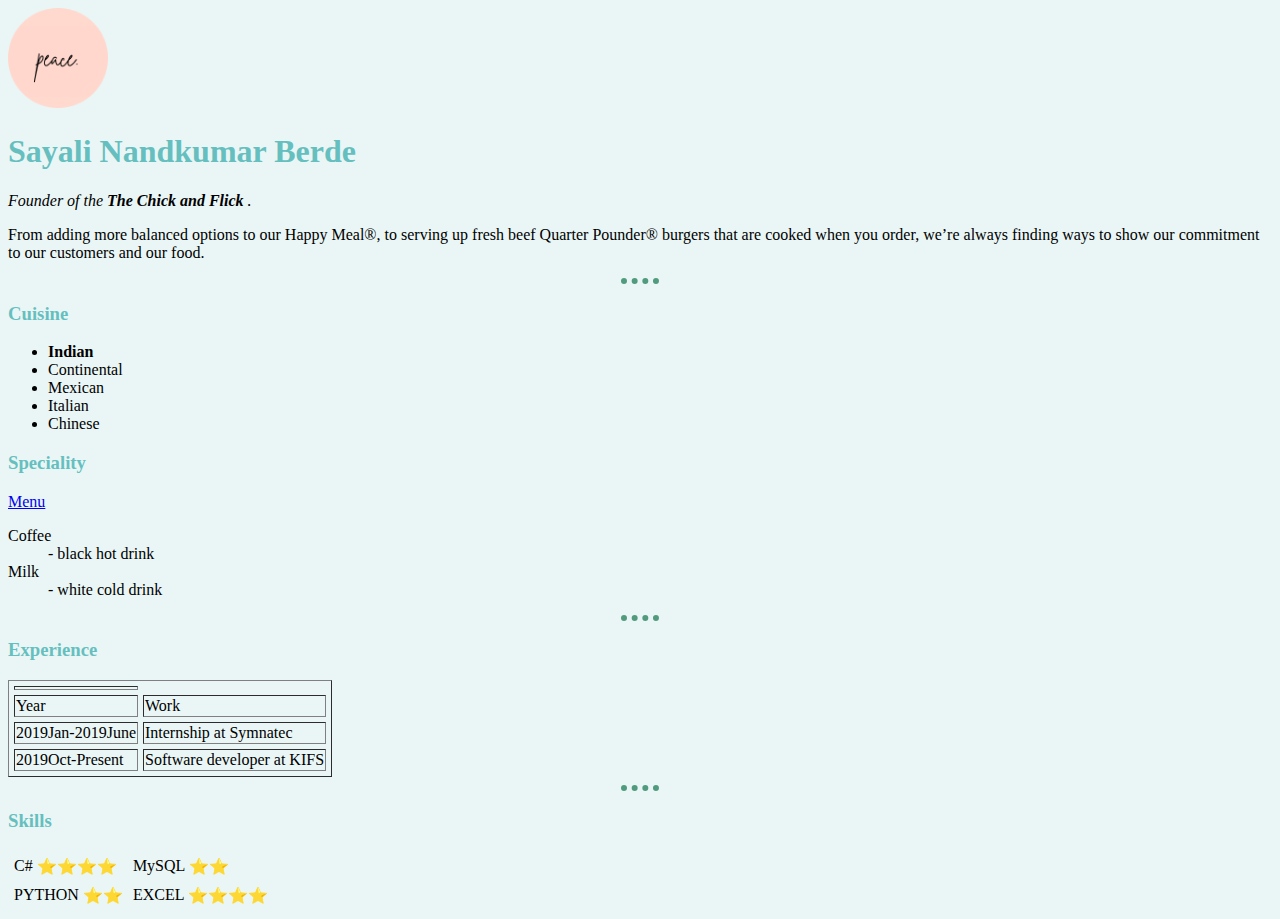
<file: index.html>
<!DOCTYPE html>
<html lang="en" dir="ltr">

<head>
  <meta charset="utf-8">
  <title>Sayali's Personal Site</title>
  <link rel="stylesheet" href="css/styles.css">
</head>

<body>
  <img src="images\\imgsrc-modified.png" alt="The picture is not available." height="100" width="100">
  <h1>Sayali Nandkumar Berde</h1>
  <p><em> Founder of the <strong>The Chick and Flick </strong>.</em> </p>
  <p>From adding more balanced options to our Happy Meal®, to serving up fresh beef Quarter Pounder® burgers that are cooked when you order, we’re always finding ways to show our commitment to our customers and our food. </p>
  <hr>
  <h3>Cuisine</h3>
  <ul>
    <li><strong>Indian</strong></li>
    <li>Continental</li>
    <li>Mexican</li>
    <li>Italian</li>
    <li>Chinese</li>
  </ul>
  <h3>Speciality </h3>
  <a href="menu.html">Menu</a>
  <dl>
    <dt>Coffee</dt>
    <dd>- black hot drink</dd>
    <dt>Milk</dt>
    <dd>- white cold drink</dd>
  </dl>
  <hr>
  <h3>Experience</h3>
  <table cellspacing="5" , border="1">
    <th>
      <tr>
        <td>Year</td>
        <td>Work</td>
      </tr>
    </th>
    <tr>
      <td>2019Jan-2019June</td>
      <td>Internship at Symnatec</td>
    </tr>
    <tr>
      <td>2019Oct-Present</td>
      <td>Software developer at KIFS</td>
    </tr>
  </table>
  <hr>
  <h3>Skills</h3>
  <table>
    <tr>
      <td>
        <table>
          <tr>
            <td>C#</td>
            <td>⭐⭐⭐⭐</td>
          </tr>
        </table>
      </td>
      <td>
        <table>
          <tr>
            <td>MySQL</td>
            <td>⭐⭐</td>
          </tr>
        </table>
      </td>
    </tr>
    <tr>
      <td>
        <table>
          <tr>
            <td>PYTHON</td>
            <td>⭐⭐</td>
          </tr>
        </table>
      </td>
      <td>
        <table>
          <tr>
            <td>EXCEL</td>
            <td>⭐⭐⭐⭐</td>
          </tr>
        </table>
      </td>
    </tr>
  </table>
</body>

</html>
</file>
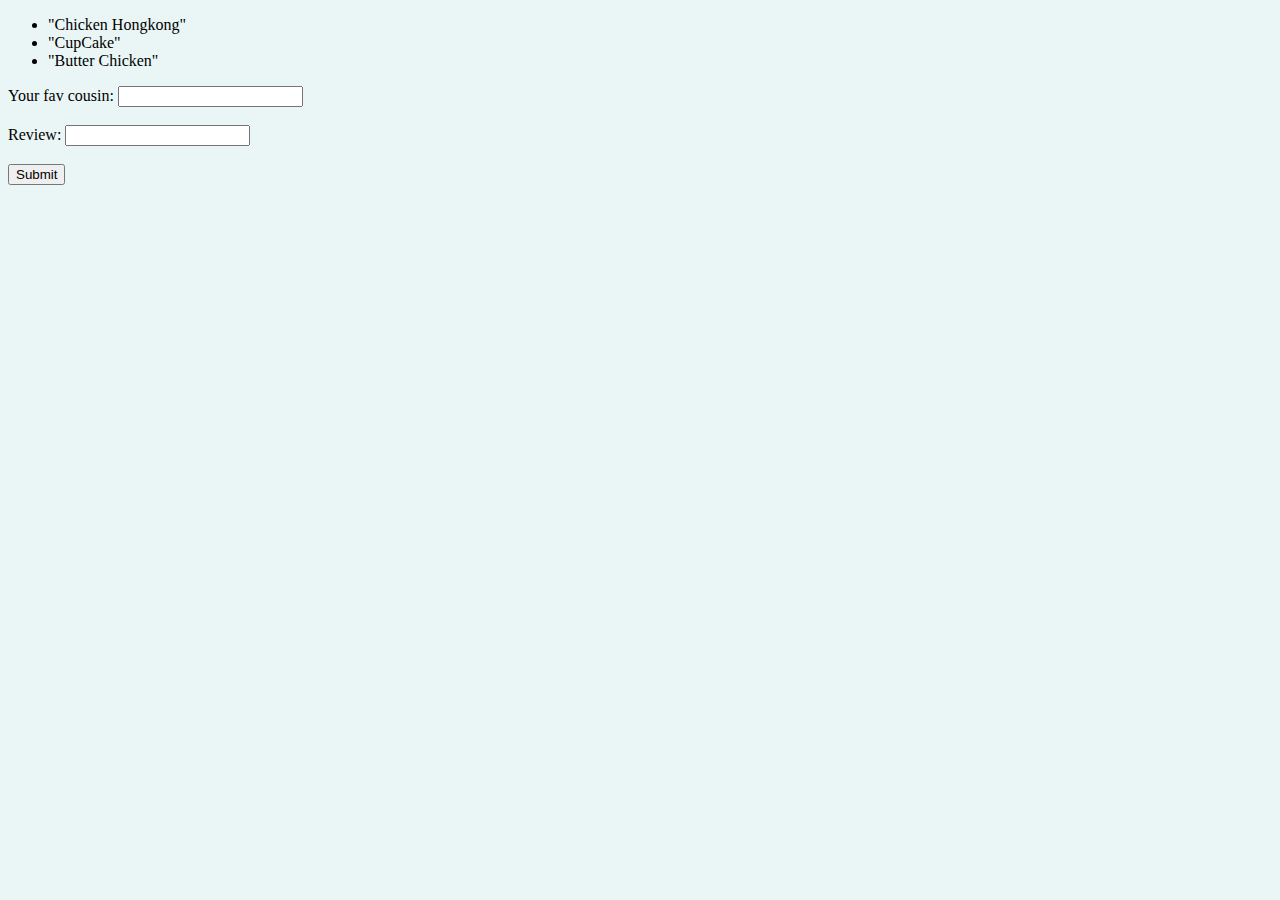
<file: menu.html>
<!DOCTYPE html>
<html lang="en" dir="ltr">
  <head>
    <meta charset="utf-8">
    <title>Menu</title>
    <link rel="stylesheet" href="css/styles.css">
  </head>
  <body>
    <ul>
      <li>"Chicken Hongkong"</li>
        <li>"CupCake"</li>
        <li>"Butter Chicken"</li>
    </ul>
    <form action="mailto:berdesayali.kifs@gmail.com" method="post" enctype="text/plain">
      <label>Your fav cousin:</label>
      <input type="text"><br><br>
      <label>Review:</label>
      <input type="text"><br><br>
      <input type="submit">

    </form>
  </body>
</html>
</file>
<file: css/styles.css>
body {
    background-color: #EAF6F6;
  }

  hr {
    border-style: dotted none none;
    border-color: #509B7D;
    border-width: 6px;
    width: 3%;
  }

  h1
  {
    color: #66BFBF
  }

  h3
  {
    color: #66BFBF

  }
</file>
